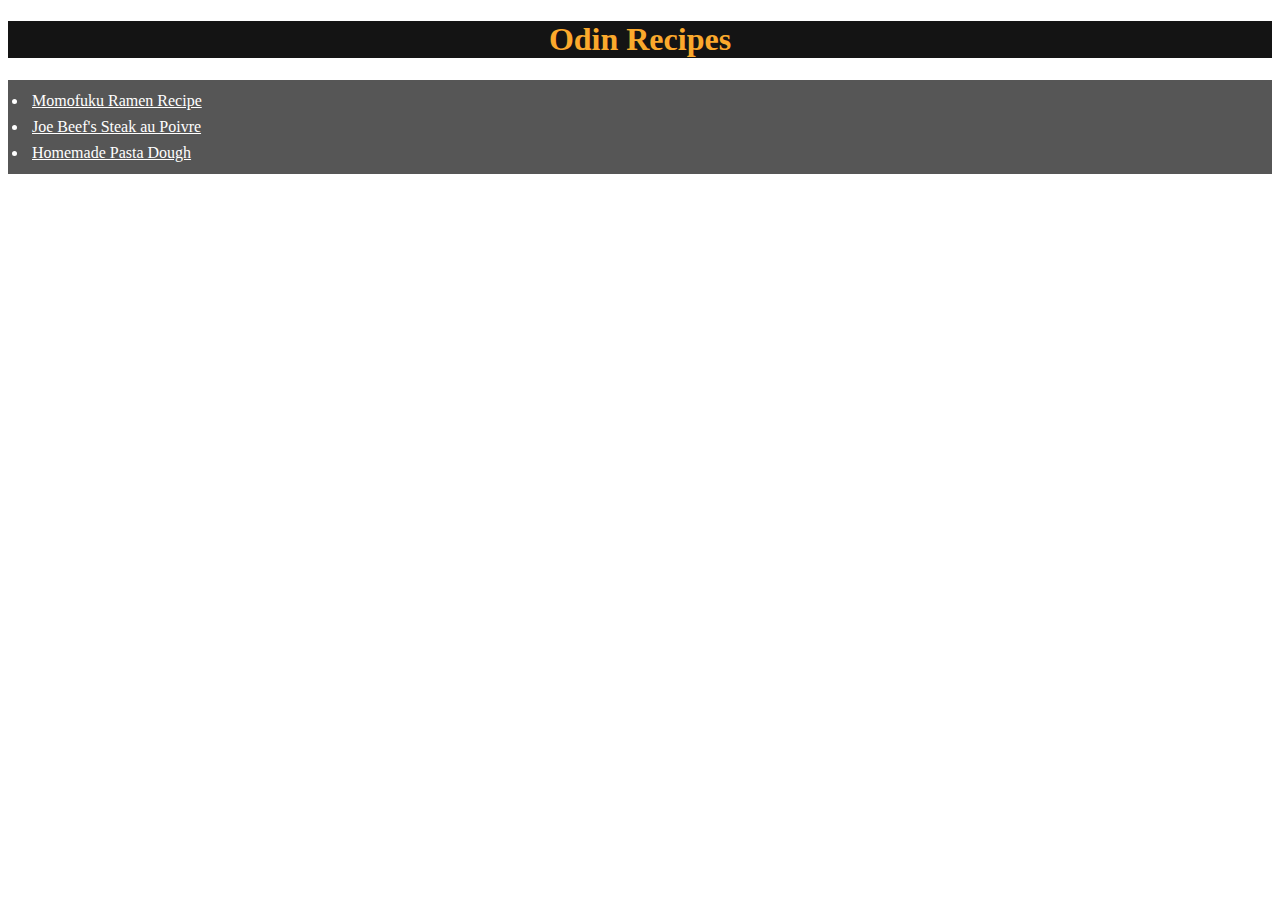
<file: index.html>
<!DOCTYPE html>
<html lang="en">
<head>
    <meta charset="utf-8">
    <title>Recipe Homepage</title>
    <link rel="stylesheet" href="style.css">
</head>

<body>
    <h1>Odin Recipes</h1>
    <ul class="un_list">
        <li><a href="./recipes/ramen_momofuku.html">Momofuku Ramen Recipe</a></li>
        <li><a href="./recipes/joe_beef_au_poivre.html">Joe Beef's Steak au Poivre</a></li>
        <li><a href="./recipes/homemade_pasta_dough.html">Homemade Pasta Dough</a></li>
    </ul>
</body>

</html>
</file>
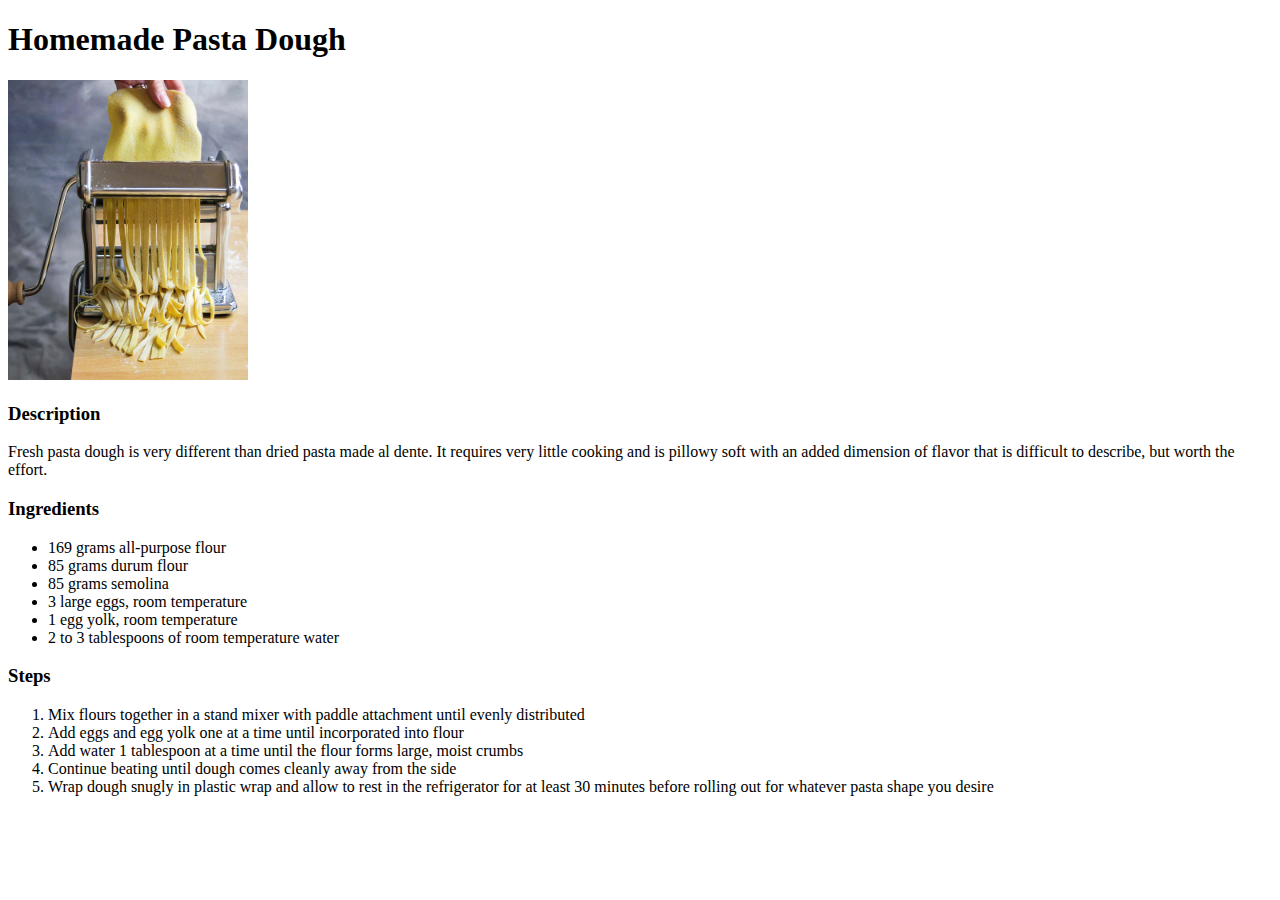
<file: recipes/homemade_pasta_dough.html>
<!DOCTYPE html>
<html lang="en">
<head>
    <meta charset="utf-8">
    <title>Homemade Pasta Dough</title>
</head>

<body>
    <h1>Homemade Pasta Dough</h1>
    <img src="../images/pasta_cutting.jpeg" alt="Fresh pasta being cut" style="width:240px;height:300px;">
    <h3>Description</h3>
    <p>
        Fresh pasta dough is very different than dried pasta made al dente. It requires very little cooking and is pillowy soft with an added dimension of flavor that is difficult to describe, but worth the effort.
    </p>

    <h3>Ingredients</h3>
    <ul>
        <li>169 grams all-purpose flour</li>
        <li>85 grams durum flour</li>
        <li>85 grams semolina</li>
        <li>3 large eggs, room temperature</li>
        <li>1 egg yolk, room temperature</li>
        <li>2 to 3 tablespoons of room temperature water</li>
    </ul>

    <h3>Steps</h3>
    <ol>
        <li>Mix flours together in a stand mixer with paddle attachment until evenly distributed</li>
        <li>Add eggs and egg yolk one at a time until incorporated into flour</li>
        <li>Add water 1 tablespoon at a time until the flour forms large, moist crumbs</li>
        <li>Continue beating until dough comes cleanly away from the side</li>
        <li>Wrap dough snugly in plastic wrap and allow to rest in the refrigerator for at least 30 minutes before rolling out for whatever pasta shape you desire</li>
    </ol>
</body>
</html>
</file>
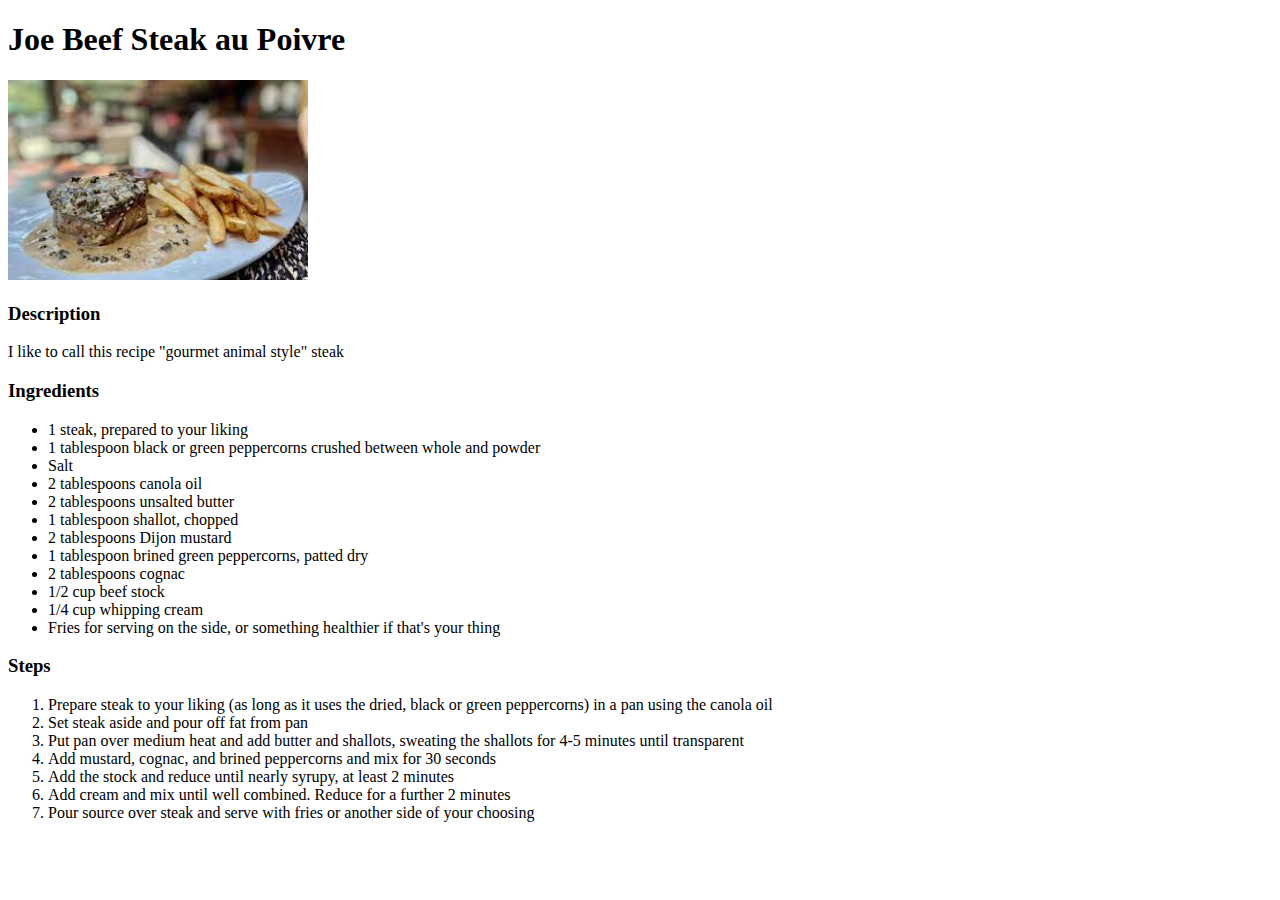
<file: recipes/joe_beef_au_poivre.html>
<!DOCTYPE html>
<html lang="en">
<head>
    <meta charset="utf-8">
    <title>Joe Beef Steak au Poivre</title>
</head>

<body>
    <h1>Joe Beef Steak au Poivre</h1>
    <img src="../images/au_poivre.jpeg" alt="Steak au poivre" style="width:300px;height:200px;">
    <h3>Description</h3>
    <p>
        I like to call this recipe "gourmet animal style" steak
    </p>

    <h3>Ingredients</h3>
    <ul>
        <li>1 steak, prepared to your liking</li>
        <li>1 tablespoon black or green peppercorns crushed between whole and powder</li>
        <li>Salt</li>
        <li>2 tablespoons canola oil</li>
        <li>2 tablespoons unsalted butter</li>
        <li>1 tablespoon shallot, chopped</li>
        <li>2 tablespoons Dijon mustard</li>
        <li>1 tablespoon brined green peppercorns, patted dry</li>
        <li>2 tablespoons cognac</li>
        <li>1/2 cup beef stock</li>
        <li>1/4 cup whipping cream</li>
        <li>Fries for serving on the side, or something healthier if that's your thing</li>
    </ul>

    <h3>Steps</h3>
    <ol>
        <li>Prepare steak to your liking (as long as it uses the dried, black or green peppercorns) in a pan using the canola oil</li>
        <li>Set steak aside and pour off fat from pan</li>
        <li>Put pan over medium heat and add butter and shallots, sweating the shallots for 4-5 minutes until transparent</li>
        <li>Add mustard, cognac, and brined peppercorns and mix for 30 seconds</li>
        <li>Add the stock and reduce until nearly syrupy, at least 2 minutes</li>
        <li>Add cream and mix until well combined. Reduce for a further 2 minutes</li>
        <li>Pour source over steak and serve with fries or another side of your choosing</li>
    </ol>
</body>
</html>
</file>
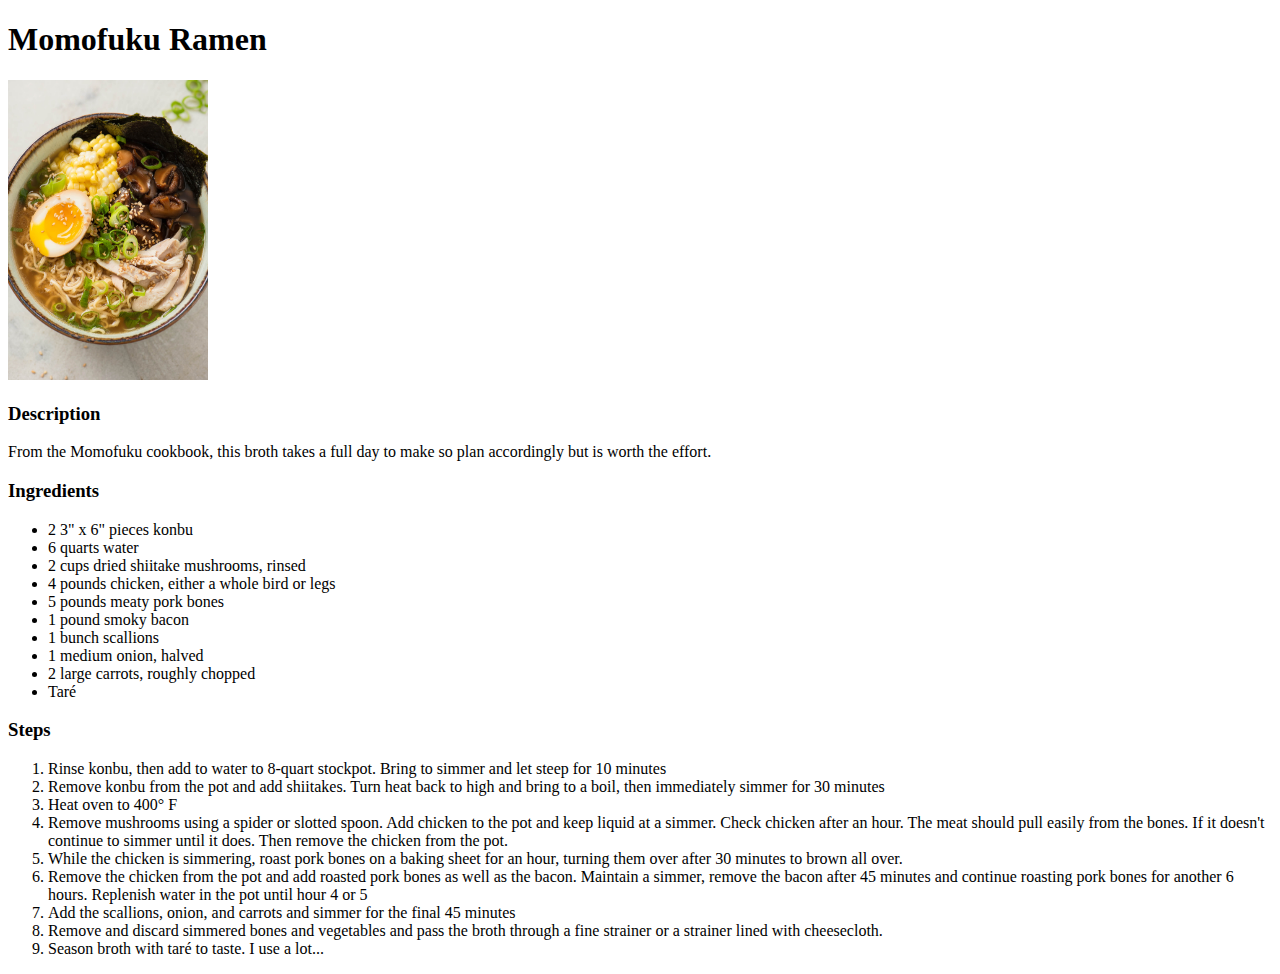
<file: recipes/ramen_momofuku.html>
<!DOCTYPE html>
<html lang="en">
<head>
    <meta charset="utf-8">
    <title>Momofuku Ramen</title>
</head>

<body>
    <h1>Momofuku Ramen</h1>
    <img src="../images/momofuku_ramen.jpg" alt="Bowl of ramen soup from Momofuku" style="width:200px;height:300px;">
    <h3>Description</h3>
    <p>
        From the Momofuku cookbook, this broth takes a full day to make so plan accordingly but is worth the effort.
    </p>

    <h3>Ingredients</h3>
    <ul>
        <li>2 3" x 6" pieces konbu</li>
        <li>6 quarts water</li>
        <li>2 cups dried shiitake mushrooms, rinsed</li>
        <li>4 pounds chicken, either a whole bird or legs</li>
        <li>5 pounds meaty pork bones</li>
        <li>1 pound smoky bacon</li>
        <li>1 bunch scallions</li>
        <li>1 medium onion, halved</li>
        <li>2 large carrots, roughly chopped</li>
        <li>Taré</li>
    </ul>

    <h3>Steps</h3>
    <ol>
        <li>Rinse konbu, then add to water to 8-quart stockpot. Bring to simmer and let steep for 10 minutes</li>
        <li>Remove konbu from the pot and add shiitakes. Turn heat back to high and bring to a boil, then immediately simmer for 30 minutes</li>
        <li>Heat oven to 400° F</li>
        <li>Remove mushrooms using a spider or slotted spoon. Add chicken to the pot and keep liquid at a simmer. Check chicken after an hour. The meat should pull easily from the bones. If it doesn't continue to simmer until it does. Then remove the chicken from the pot.</li>
        <li>While the chicken is simmering, roast pork bones on a baking sheet for an hour, turning them over after 30 minutes to brown all over.</li>
        <li>Remove the chicken from the pot and add roasted pork bones as well as the bacon. Maintain a simmer, remove the bacon after 45 minutes and continue roasting pork bones for another 6 hours. Replenish water in the pot until hour 4 or 5 </li>
        <li>Add the scallions, onion, and carrots and simmer for the final 45 minutes</li>
        <li>Remove and discard simmered bones and vegetables and pass the broth through a fine strainer or a strainer lined with cheesecloth. </li>
        <li>Season broth with taré to taste. I use a lot...</li>
    </ol>
</body>
</html>
</file>
<file: style.css>
h1 {
    font-weight: bold;
    color: #fba92c;
    background-color: #141414;
    text-align: center;
}

.un_list {
    background-color: #565656;
    color: #FFFFFF;
    padding: 8px;
}

.un_list > li {
    padding: 4px;
    margin-left: 12px;
}

a {
    color: #ffffff;
}
</file>
